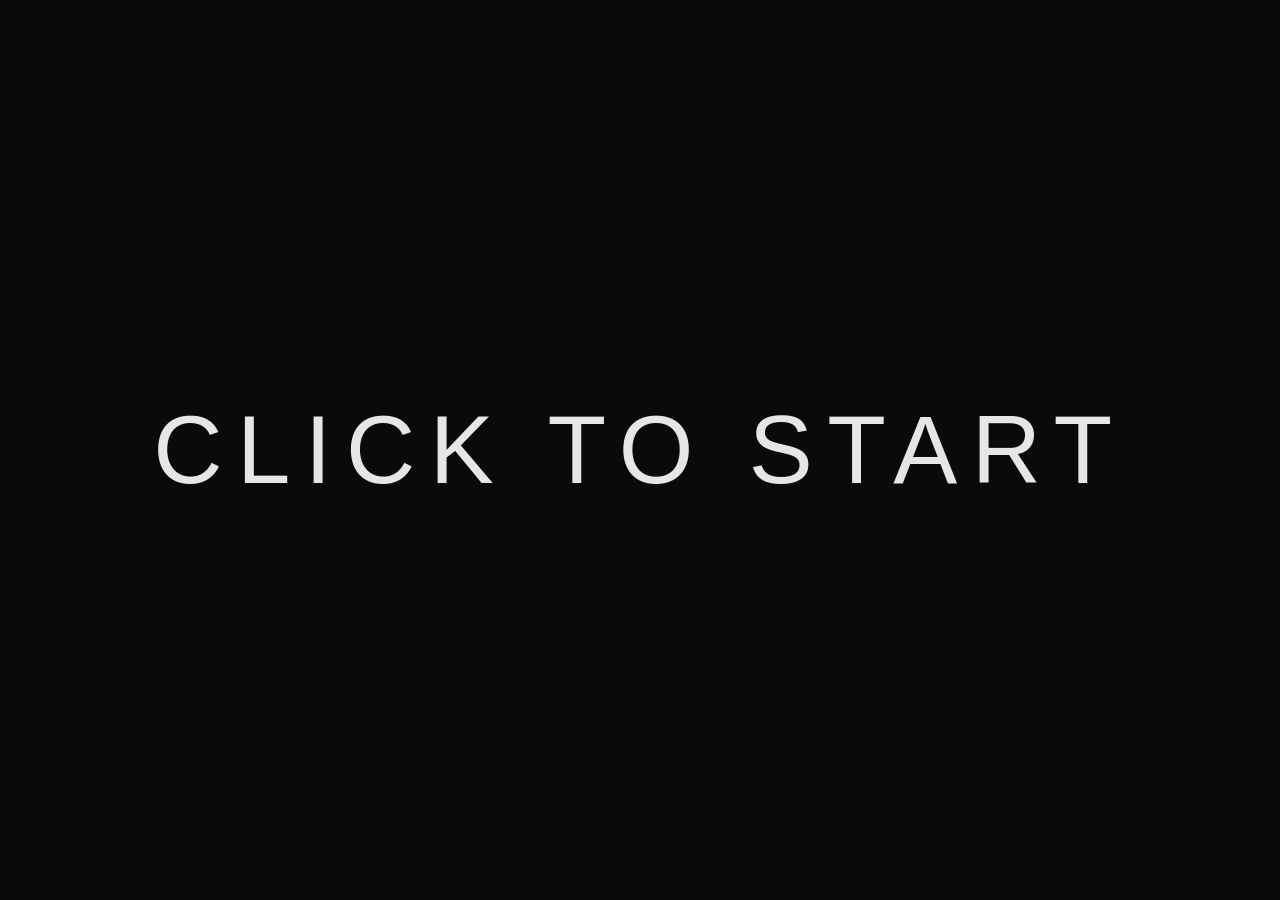
<file: 1_Orginal/index.html>
<!DOCTYPE html>
<html lang="en">
<head>
    <meta charset="UTF-8">
    <meta name="viewport" content="width=device-width, initial-scale=1.0">
    <title>Click to Start</title>
    <link rel="stylesheet" href="style.css">
</head>



<!---------------------------------- BURASI ------------------------------------------------------------------------------------------->



<body>
    <!---------------------GİRİŞ EKRANI------------------------------------------------------------------------------------->
    <section id="entry-screen" class="entry-screen" role="button" tabindex="0">
        <div class="entry-content">
            <h1 class="entry-text">Click to Start</h1>
        </div>
    </section>



    <!----------------------------ANA KODLAR--------------------------------------------------------------------------------------------->
    <script src="script.js"></script>


</body>
</html>
</file>
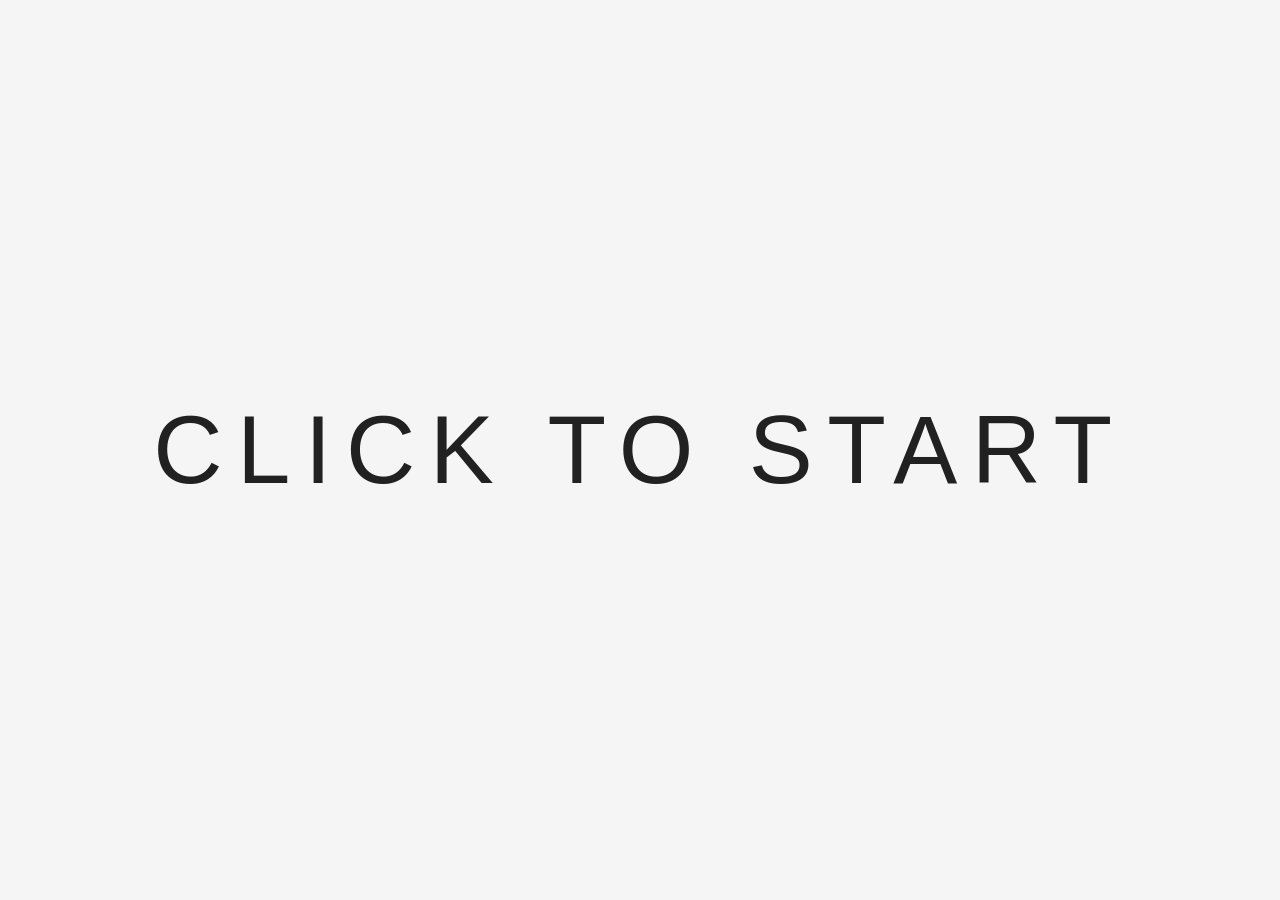
<file: 2_BlackWhite/index.html>
<!DOCTYPE html>
<html lang="en">
<head>
    <meta charset="UTF-8">
    <meta name="viewport" content="width=device-width, initial-scale=1.0">
    <title>Click to Start</title>
    <link rel="stylesheet" href="style.css">
</head>
<body>
    <!-- Giriş Ekranı -->
    <section id="entry-screen" class="entry-screen" role="button" tabindex="0">
        <div class="entry-content">
            <h1 class="entry-text">Click to Start</h1>
        </div>
    </section>

    <script src="script.js"></script>
</body>
</html>
</file>
<file: 1_Orginal/style.css>
/* Sıfırlama ve temel stiller */
* {
    margin: 0;
    padding: 0;
    box-sizing: border-box;
}

body {
    font-family: -apple-system, BlinkMacSystemFont, 'Segoe UI', Roboto, sans-serif;
    background-color: #0a0a0a;
    color: #ffffff;
    overflow-x: hidden;
    min-height: 100vh;
}

/* Giriş Ekranı Stilleri */
.entry-screen {
    position: fixed;
    top: 0;
    left: 0;
    width: 100vw;
    height: 100vh;
    background-color: #0a0a0a;
    display: flex;
    align-items: center;
    justify-content: center;
    z-index: 1000;
    cursor: pointer;
    transition: opacity 0.8s ease-out, visibility 0.8s ease-out;
}

.entry-screen.hidden {
    opacity: 0;
    visibility: hidden;
    pointer-events: none;
}

.entry-content {
    text-align: center;
    z-index: 1001;
    position: relative;
}

.entry-text {
    font-size: clamp(3rem, 8vw, 6rem);
    font-weight: 300;
    color: #ffffff;
    letter-spacing: 0.15em;
    text-transform: uppercase;
    margin: 0;
    opacity: 0.9;
    transition: all 0.3s ease;
    animation: subtlePulse 3s ease-in-out infinite;
}

.entry-text:hover {
    opacity: 1;
    transform: scale(1.05);
    text-shadow: 0 0 20px rgba(255, 255, 255, 0.3);
}

/* İnce metin animasyonu */
@keyframes subtlePulse {
    0%, 100% {
        opacity: 0.9;
        transform: translateY(0);
    }
    50% {
        opacity: 1;
        transform: translateY(-2px);
    }
}

/* Gelişmiş metin efektleri */
.entry-text {
    position: relative;
}

/* Hover'da parlama efekti */
.entry-text:hover {
    text-shadow: 
        0 0 10px rgba(255, 255, 255, 0.8),
        0 0 20px rgba(255, 255, 255, 0.6),
        0 0 30px rgba(255, 255, 255, 0.4),
        0 0 40px rgba(255, 255, 255, 0.2);
}

/* Kenarlara doğru incelen alt çizgi */
.entry-text::before {
    content: '';
    position: absolute;
    bottom: -15px;
    left: 50%;
    width: 0;
    height: 3px;
    background: linear-gradient(90deg, 
        transparent 0%, 
        rgba(255, 255, 255, 0.2) 10%, 
        rgba(255, 255, 255, 0.8) 30%, 
        rgba(255, 255, 255, 1) 50%, 
        rgba(255, 255, 255, 0.8) 70%, 
        rgba(255, 255, 255, 0.2) 90%, 
        transparent 100%
    );
    transform: translateX(-50%);
    transition: width 0.5s ease;
    border-radius: 2px;
}

.entry-text:hover::before {
    width: 120%;
}

/* Ana içerik stilleri */
.main-content {
    position: relative;
    min-height: 100vh;
    background-color: #0a0a0a;
    padding: 2rem;
    display: flex;
    align-items: center;
    justify-content: center;
}

.content-card {
    max-width: 500px;
    padding: 2rem;
    background-color: rgba(20, 20, 20, 0.9);
    border: 1px solid rgba(255, 255, 255, 0.1);
    border-radius: 16px;
    backdrop-filter: blur(10px);
    box-shadow: 0 8px 32px rgba(0, 0, 0, 0.3);
    text-align: center;
    animation: fadeInUp 0.8s ease-out;
}

@keyframes fadeInUp {
    from {
        opacity: 0;
        transform: translateY(30px);
    }
    to {
        opacity: 1;
        transform: translateY(0);
    }
}

.content-card h1 {
    font-size: 2rem;
    margin-bottom: 1rem;
    color: #ffffff;
}

.content-card p {
    font-size: 1.1rem;
    line-height: 1.6;
    color: rgba(255, 255, 255, 0.8);
    margin-bottom: 2rem;
}

.content-card button {
    padding: 0.75rem 1.5rem;
    background-color: rgba(255, 255, 255, 0.1);
    border: 1px solid rgba(255, 255, 255, 0.2);
    border-radius: 8px;
    color: #ffffff;
    font-size: 1rem;
    cursor: pointer;
    transition: all 0.3s ease;
}

.content-card button:hover {
    background-color: rgba(255, 255, 255, 0.2);
    transform: translateY(-2px);
    box-shadow: 0 4px 12px rgba(0, 0, 0, 0.2);
}

/* Erişilebilirlik için odak stilleri */
.entry-screen:focus {
    outline: 3px solid rgba(255, 255, 255, 0.6);
    outline-offset: -3px;
}

button:focus {
    outline: 2px solid rgba(255, 255, 255, 0.6);
    outline-offset: 2px;
}
</file>
<file: 2_BlackWhite/style.css>
/* Sıfırlama ve temel stiller */
* {
    margin: 0;
    padding: 0;
    box-sizing: border-box;
}

body {
    font-family: -apple-system, BlinkMacSystemFont, 'Segoe UI', Roboto, sans-serif;
    background-color: #f5f5f5;
    color: #0a0a0a;
    overflow-x: hidden;
    min-height: 100vh;
}

/* Giriş Ekranı Stilleri */
.entry-screen {
    position: fixed;
    top: 0;
    left: 0;
    width: 100vw;
    height: 100vh;
    background-color: #f5f5f5;
    display: flex;
    align-items: center;
    justify-content: center;
    z-index: 1000;
    cursor: pointer;
    transition: opacity 0.8s ease-out, visibility 0.8s ease-out;
}

.entry-screen.hidden {
    opacity: 0;
    visibility: hidden;
    pointer-events: none;
}

.entry-content {
    text-align: center;
    z-index: 1001;
    position: relative;
}

.entry-text {
    font-size: clamp(3rem, 8vw, 6rem);
    font-weight: 300;
    color: #0a0a0a;
    letter-spacing: 0.15em;
    text-transform: uppercase;
    margin: 0;
    opacity: 0.9;
    transition: all 0.3s ease;
    animation: subtlePulse 3s ease-in-out infinite;
}

.entry-text:hover {
    opacity: 1;
    transform: scale(1.05);
    text-shadow: 0 0 20px rgba(0, 0, 0, 0.3);
}

/* İnce metin animasyonu */
@keyframes subtlePulse {
    0%, 100% {
        opacity: 0.9;
        transform: translateY(0);
    }
    50% {
        opacity: 1;
        transform: translateY(-2px);
    }
}

/* Gelişmiş metin efektleri */
.entry-text {
    position: relative;
}

/* Hover'da parlama efekti */
.entry-text:hover {
    text-shadow: 
        0 0 10px rgba(0, 0, 0, 0.8),
        0 0 20px rgba(0, 0, 0, 0.6),
        0 0 30px rgba(0, 0, 0, 0.4),
        0 0 40px rgba(0, 0, 0, 0.2);
}

/* Kenarlara doğru incelen alt çizgi */
.entry-text::before {
    content: '';
    position: absolute;
    bottom: -15px;
    left: 50%;
    width: 0;
    height: 3px;
    background: linear-gradient(90deg, 
        transparent 0%, 
        rgba(0, 0, 0, 0.2) 10%, 
        rgba(0, 0, 0, 0.8) 30%, 
        rgba(0, 0, 0, 1) 50%, 
        rgba(0, 0, 0, 0.8) 70%, 
        rgba(0, 0, 0, 0.2) 90%, 
        transparent 100%
    );
    transform: translateX(-50%);
    transition: width 0.5s ease;
    border-radius: 2px;
}

.entry-text:hover::before {
    width: 120%;
}

/* Ana içerik stilleri */
.main-content {
    position: relative;
    min-height: 100vh;
    background-color: #f5f5f5;
    padding: 2rem;
    display: flex;
    align-items: center;
    justify-content: center;
}

.content-card {
    max-width: 500px;
    padding: 2rem;
    background-color: rgba(235, 235, 235, 0.9);
    border: 1px solid rgba(0, 0, 0, 0.1);
    border-radius: 16px;
    backdrop-filter: blur(10px);
    box-shadow: 0 8px 32px rgba(255, 255, 255, 0.3);
    text-align: center;
    animation: fadeInUp 0.8s ease-out;
}

@keyframes fadeInUp {
    from {
        opacity: 0;
        transform: translateY(30px);
    }
    to {
        opacity: 1;
        transform: translateY(0);
    }
}

.content-card h1 {
    font-size: 2rem;
    margin-bottom: 1rem;
    color: #0a0a0a;
}

.content-card p {
    font-size: 1.1rem;
    line-height: 1.6;
    color: rgba(0, 0, 0, 0.8);
    margin-bottom: 2rem;
}

.content-card button {
    padding: 0.75rem 1.5rem;
    background-color: rgba(0, 0, 0, 0.1);
    border: 1px solid rgba(0, 0, 0, 0.2);
    border-radius: 8px;
    color: #0a0a0a;
    font-size: 1rem;
    cursor: pointer;
    transition: all 0.3s ease;
}

.content-card button:hover {
    background-color: rgba(0, 0, 0, 0.2);
    transform: translateY(-2px);
    box-shadow: 0 4px 12px rgba(255, 255, 255, 0.2);
}

/* Erişilebilirlik için odak stilleri */
.entry-screen:focus {
    outline: 3px solid rgba(0, 0, 0, 0.6);
    outline-offset: -3px;
}

button:focus {
    outline: 2px solid rgba(0, 0, 0, 0.6);
    outline-offset: 2px;
}
</file>
